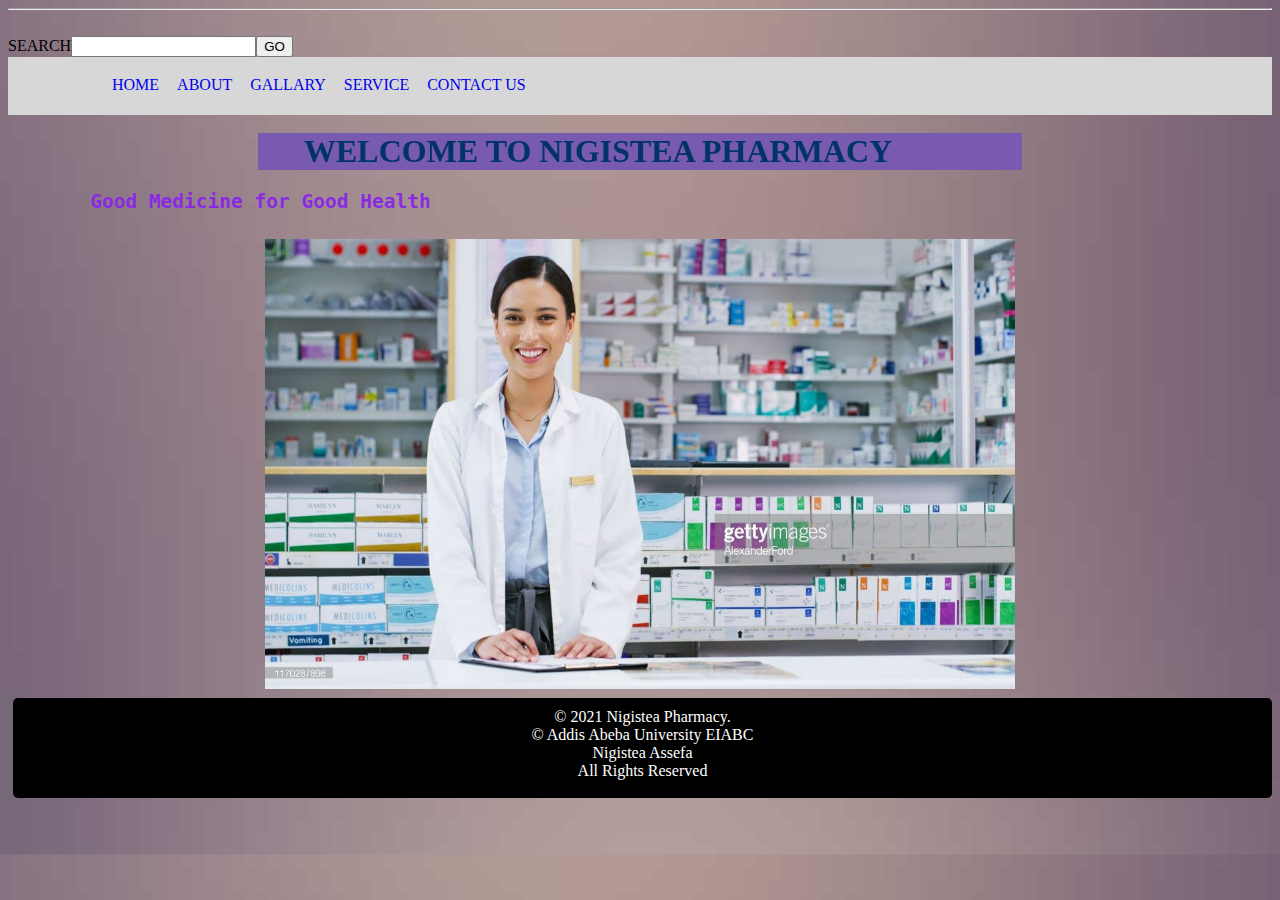
<file: index.html>
<!DOCTYPE html>
<html lang="en">
 <title>Nigstea Pharmacy</title>
<link rel="stylesheet" href="styles.css">
<head>
    <meta charset="UTF-8">
    <meta name="viewport" content="width=device-width, initial-scale=1.0">
   
<hr><BR>
SEARCH<INPUT TYPE="TEXT" NAME="HELP"><INPUT TYPE="SUBMIT" VALUE="GO" align="right"><br>
<nav id='hornav' class="hornav">
	<p 	><font face="elephant" color="blue" >
		<a href="index.html">HOME</a>
		<a href="about.html">ABOUT</a>
		<a href="gal.html">GALLARY</a>
		<a href="service.html">SERVICE</a>
        <a href="contact us.html">CONTACT US</a>
		</font>
	</p>
</nav>
<br>
<main>
<nav class="ma">
<marquee behavior="alternate" direction="right" bgcolor="785bby">
<font size="6" <center><b>WELCOME TO NIGISTEA PHARMACY</b>
</font></marquee></center></h1></nav>
<pre>
</pre>
</main>
</head>

<div class="nigi">

         <h2 style="font-family: monospace; color: blueviolet">
            &nbsp; &nbsp; &nbsp; &nbsp;Good Medicine for Good Health
            </h2>
<div class="c">
   <center> <img src="img.html/background.jpg" alt="Trolltunga Norway" width="750" height="450"></center>
</div>
</div>
<body>
<nav class="footer">
&copy 2021 Nigistea Pharmacy.<BR>
&copy; Addis Abeba University EIABC<BR>
 Nigistea Assefa<BR>
All Rights Reserved
</nav>

</body>


   
</html>
</file>
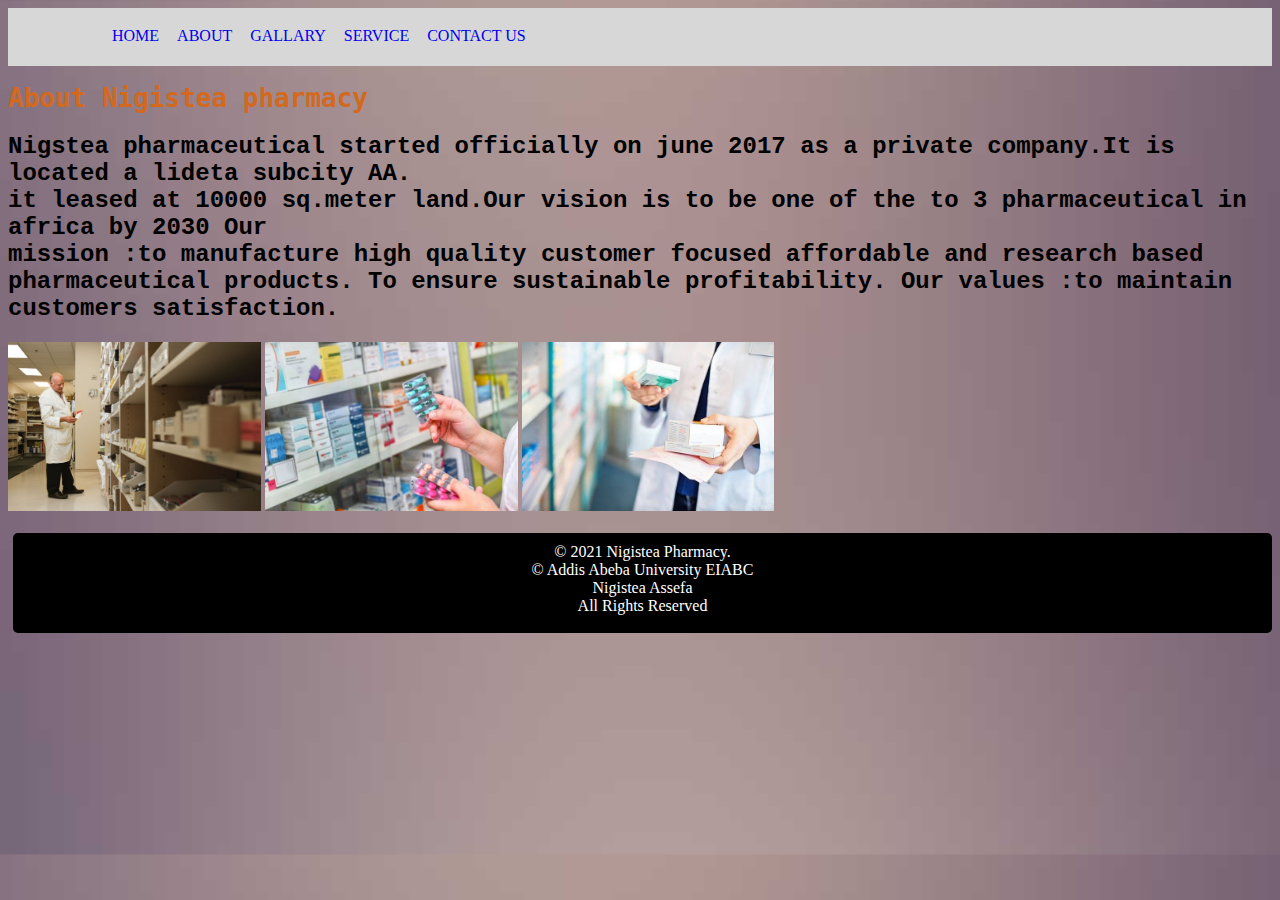
<file: About.html>
<!DOCTYPE html>
<html lang="en">
<head>
    <meta charset="UTF-8">
    <meta name="viewport" content="width=device-width, initial-scale=1.0">
    <title>Document</title></nav>
    <link rel="stylesheet" href="styles.css">
    <nav id='hornav' class="hornav">
        <p 	><font face="elephant" color="blue" >
            <a href="index.html">HOME</a>
            <a href="about.html">ABOUT</a>
            <a href="gal.html">GALLARY</a>
            <a href="service.html">SERVICE</a>
            <a href="contact us.html">CONTACT US</a>
            </font>
        </p>
    </nav>

</head><h1 style="font-family: monospace; color: chocolate; ">About Nigistea pharmacy</h1><h2 style="font-family: courier new;">
Nigstea pharmaceutical started officially on june 2017 as a private company.It is located a lideta subcity AA.<br>
it leased at 10000 sq.meter land.Our vision is to be one of the to 3 pharmaceutical in africa by 2030 Our <br>
mission :to manufacture high quality customer focused affordable and research based pharmaceutical products.
To ensure sustainable profitability.
 Our values :to maintain customers satisfaction.</h2>
 
    <img src="img.html/09.jpg" width="20%">
    <img src="img.html/10.jpg" width="20%">
    <img src="img.html/11.jpg" width="20%">
 <br> <br>
   
<body>
    <nav class="footer">
        &copy 2021 Nigistea Pharmacy.<BR>
        &copy; Addis Abeba University EIABC<BR>
         Nigistea Assefa<BR>
        All Rights Reserved
        </nav>
</body>
</html>
</file>
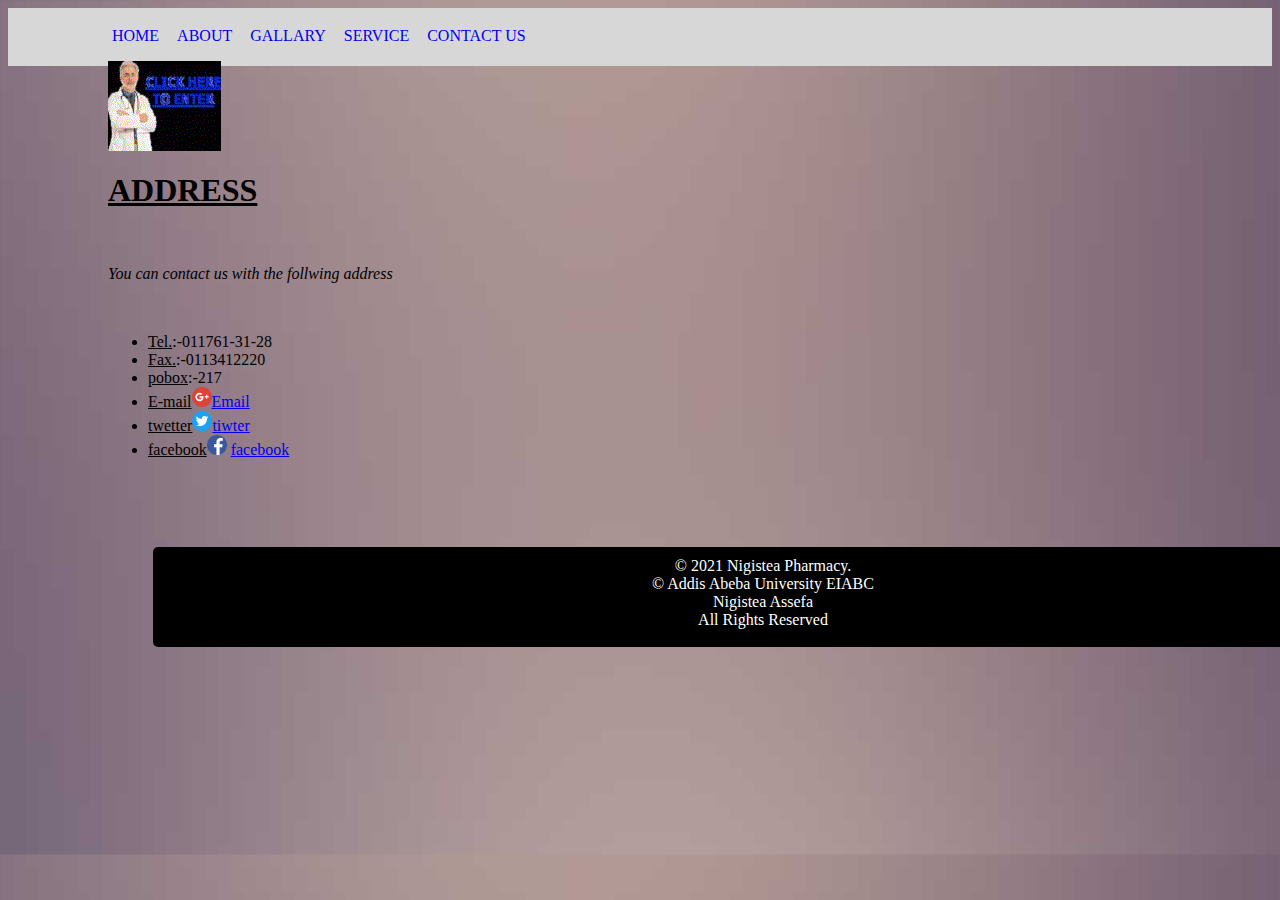
<file: contact us.html>
<html>
<head>
<link rel="stylesheet" href="styles.css">
</head>

<nav id='hornav' class="hornav">
	<p 	><font face="elephant" color="blue" >
		<a href="index.html">HOME</a>
		<a href="about.html">ABOUT</a>
		<a href="gal.html">GALLARY</a>
		<a href="service.html">SERVICE</a>
        <a href="contact us.html">CONTACT US</a>
		</font>
	</p>
<img src="m3.gif">
<h1 class="clas1"><U>ADDRESS</U></H1><BR>
<p><i>You can contact us with the follwing address</i></p><br>
<ul class="clas2"><li>
<u>Tel.</u>:-011761-31-28</li>
<li><u>Fax.</u>:-0113412220</li>
<li><u>pobox</u>:-217</li>
<li><u>E-mail</u><img src="e.ico" height="20px"><a href="www.gmail.com/nigisteaassefagmail.com">Email</a></li>
<li><u>twetter</u><img src="t.ico" height="20px"><a href="www.tiwter.com">tiwter</a>
	<li><u>facebook</u><img src="f.ico" height="20px">  <a href="www.facebook.com/NIGISTEA Assefa">facebook</a> </li>	
<form action="mainpage.html "method="post">
</form>
</div>
<br> <br><br><br>
<nav class="footer">
	&copy 2021 Nigistea Pharmacy.<BR>
	&copy; Addis Abeba University EIABC<BR>
	 Nigistea Assefa<BR>
	All Rights Reserved
	</nav>
<script>
window.onscroll = function() {fix()};		
		var navigation =document.getElementById("hornav");
		var fixer = navigation.offsetTop;
			function fix() {
				if (window.pageYOffset >= fixer  ) {
					navigation.classList.add("fixed");
					
				}
				else {
					navigation.classList.remove("fixed");
					
				}
			}
</script>
</body>
</html>
</file>
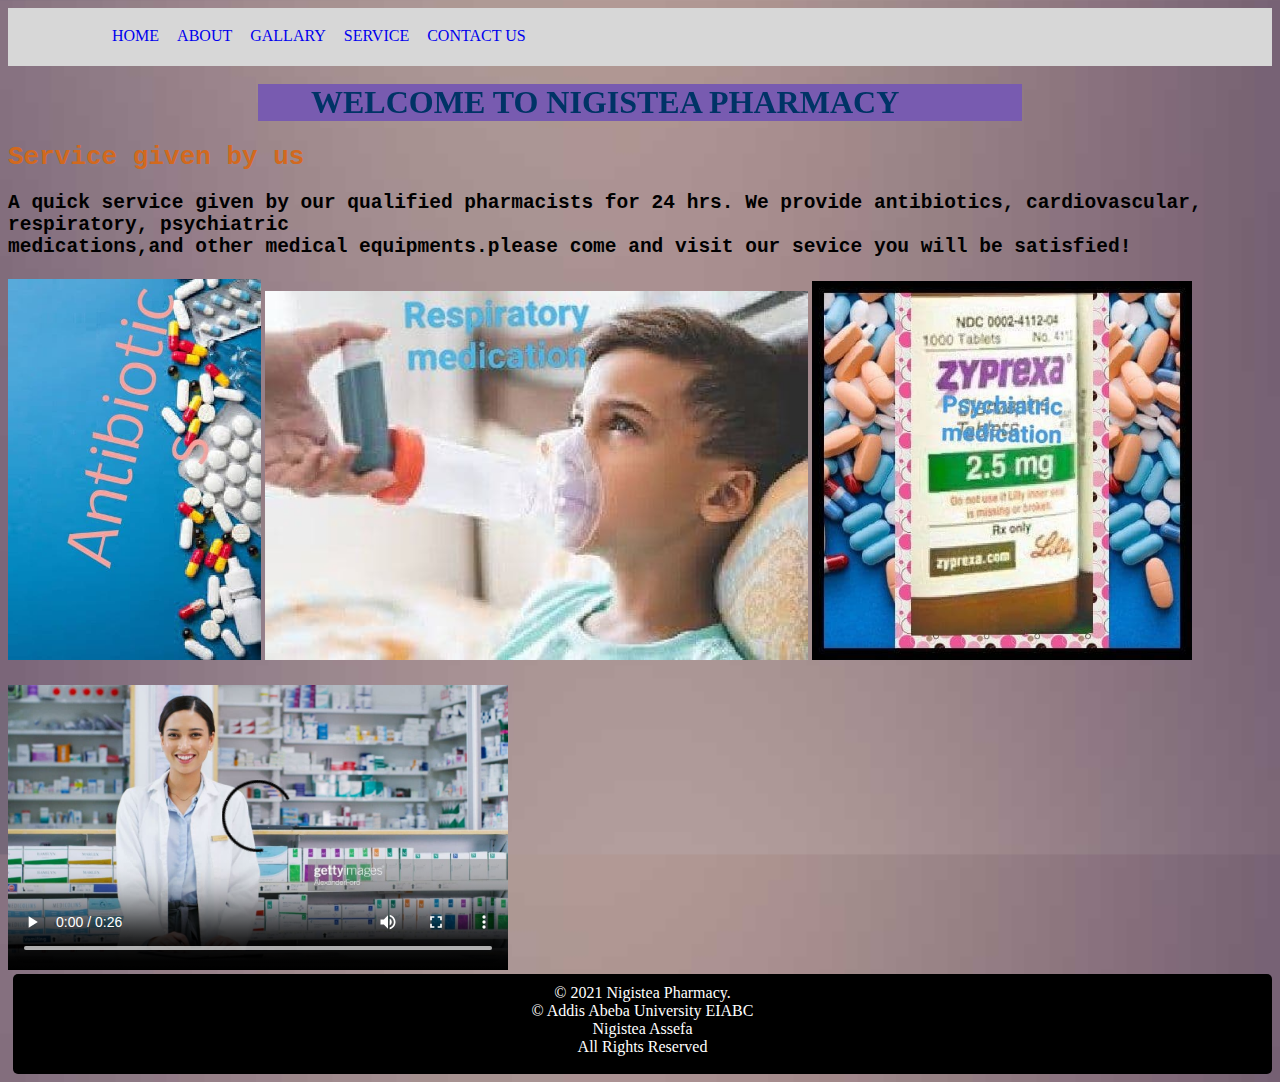
<file: service.html>
<!DOCTYPE html>
<html lang="en">
<head>
    <meta charset="UTF-8">
    <meta name="viewport" content="width=device-width, initial-scale=1.0">
    <title>Document</title>
    <link rel="stylesheet" href="styles.css">
    <nav id='hornav' class="hornav">
        <p 	><font face="elephant" color="blue" >
            <a href="index.html">HOME</a>
            <a href="about.html">ABOUT</a>
            <a href="gal.html">GALLARY</a>
            <a href="service.html">SERVICE</a>
            <a href="contact us.html">CONTACT US</a>
            </font>
        </p>
    </nav>
    <br>
    <main>
    <nav class="ma">
    <marquee behavior="alternate" direction="right" bgcolor="785bby">
    <font size="6" <center><b>WELCOME TO NIGISTEA PHARMACY</b>
    </font></marquee></center></h1></nav>
</head><h1 style="font-family: monospace; color: chocolate;">
Service given by us
</h1>
<h2 style="font-family: monospace;">
    <p class="secA"p>
    A quick service given by our qualified pharmacists for 24 hrs.
    We provide antibiotics, cardiovascular, respiratory, psychiatric<br>
     medications,and other medical equipments.please come and visit our sevice you will be satisfied!<br>
    </p>
</h2> 
<h4>
 <img src="img.html/13.jpg" width="20%">
<img src="img.html/19.jpg" width="43%">
<img src="img.html/17.jpg" width="30%">
</h4>

<video width="500"controls="controls"poster="img.html/background.jpg">
    <source src="video.html/vd02.html"video="web/mp4"/>
</video>

<body>
    <nav class="footer">
        &copy 2021 Nigistea Pharmacy.<BR>
        &copy; Addis Abeba University EIABC<BR>
         Nigistea Assefa<BR>
        All Rights Reserved
        </nav>
</body>
</html
</file>
<file: styles.css>
body {
    background-image: url(b.jpg);
    background-size:100%;
}
.whole2{
	
	padding : 0px 0px 0px 0px;
	margin:auto;
	background-image: url(p5.gif);
	width:900px;
    border-radius:10px;
	height:800px;
}
.imae{
	padding:0px 0px 0px 0px
}
.par{
	padding:0px 350px 0px 350px;
    top:0px;
    font-family:Sans-serif;
}
header{
	border-radius:5px;
	face: arial;
	padding:0px 10px 25px 10px;
	background: black;
	height : 50PX;
	
}

.hornav p a:hover{
    background: #66CCCC;
    padding:1em;
    border-radius:20px;

}
.butto{
	margin-top:80px;
	margin-left:450px;
	height : 580PX;
	width: 400PX;
    background: #66CCCC;
    border-radius:20px;
    padding:10px 10px 25px 10px;
}
.buttons{
	margin-top:80px;
	margin-left:450px;
	height : 440PX;
	width: 330PX;
    background: #66CCCC;
    border-radius:20px;
    padding:10px 10px 25px 10px;
}
.a{
	background: ;
	height:40px;
	width: 80PX;	
}
.log{
	margin-left:250px;
	margin-top:60px;
    padding:10px 10px 25px 10px;
	background: pink;
	height:240px;
	width: 180PX;
	border-radius:20px;
}
.hornav {
	padding:3px 0px 15px 100px;
	background:#D7D7D7 ;
	height:40px;	
}
.ma{
	
	color:#003366;
	padding:0px 250px 0px 250px;
	}
	.c {
    padding:10px 0px 5px 0px;
}
.footer{
	border-radius:5px;
	face:elephant;
	padding:0px 0px 0px 0px;
	background: black;
	height : 50PX;
	
}
.hornav p a{
	face: arial;
	padding:0px 10px 5px 4px;
	border:none;
    text-decoration:none;
}
.wh {
	padding : 0px 0px 0px 0px;
	margin:auto;
	background-image: url(A.jpg);
	width:1200px;
    border-radius:10px;
	height:1000px;
	
}
.whole {
	background-repeat:no-repeat;
	padding : 0px 0px 0px 0px;
	margin:auto;
	background-image: url(V.jpg);
	width:1200px;
    border-radius:10px;
	height:1000px;
	background-size:100%;
}
.foot{
	margin-left:50px;
	float:center;
	width:1200;
	border-radius:5px;
	COLOR:WHITE;
	text-align:center;
    background-color:BLACK;
    padding : 10px 10px 10px 10px;
}
.footer{
	margin-left:5px;
	float:center;
	width:1200;
	HEIGHT:80PX;
	color:white;
    background-color:black;
	text-align:center;
	padding : 10px 10px 10px 10px;
}
.hornav p aactive{
	border-radius:20px;	
    background-color:black;
}
header a{	
    border-radius:20px;	
}
.fixed {
    shadow: 0 0 5px darkblue;
    top:0px;
    border-radius:6px;	
    width:1100px;
    background-color:;
	position:fixed;
}
</file>
